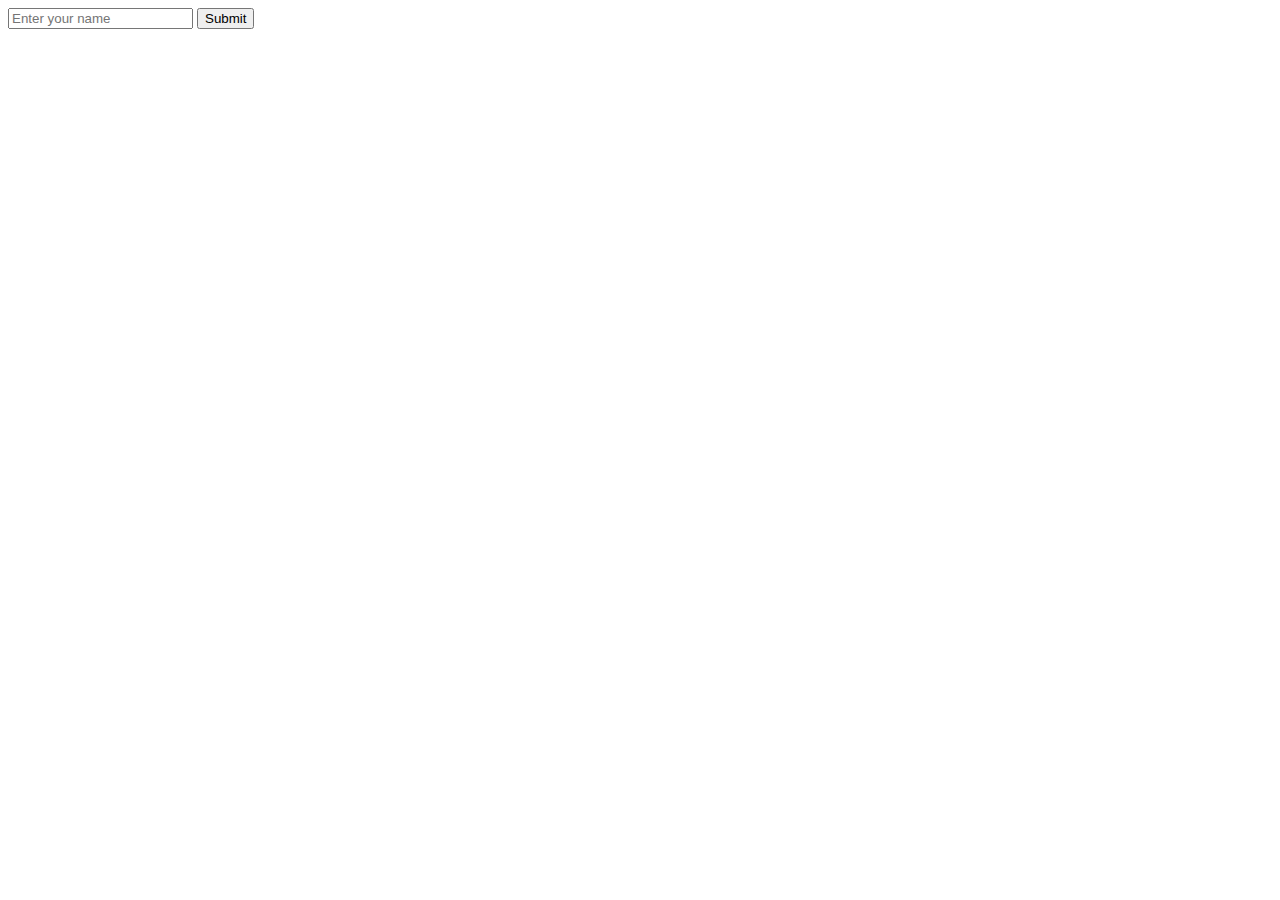
<file: src/main/java/legacy/test-form.html>
<!DOCTYPE html>
<html lang="en" xmlns:th="http://www.thymeleaf.org">
<head>
    <meta charset="UTF-8">
    <title>Test Form</title>
    <link rel="stylesheet" th:href="@{/test.css}"/>
</head>
<body>
    <form th:action="@{/processForm}" method="POST">
        <input type="text" name="name" placeholder="Enter your name"/>
        <input type="submit"/>
    </form>
</body>
</html>
</file>
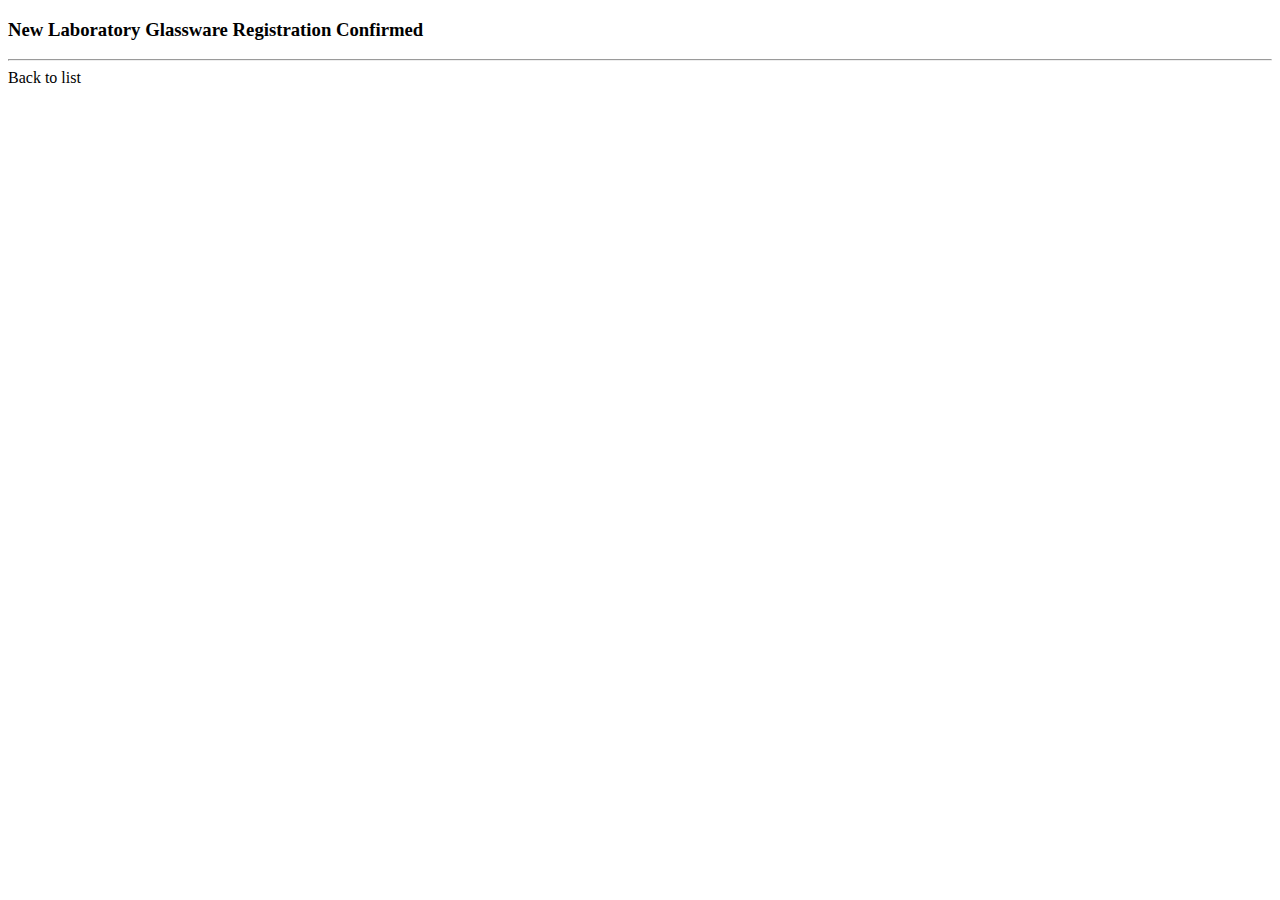
<file: src/main/resources/templates/lab-glassware-confirmation.html>
<!DOCTYPE html>
<html lang="en" xmlns:th="http://www.thymeleaf.org">
<head>
    <meta charset="UTF-8">
    <title>Saving Confirmation</title>
</head>
<body>
<h3>New Laboratory Glassware Registration Confirmed</h3>
<span th:text="${labGlasswareModel.getName()} + ' ' + ${labGlasswareModel.getLocation()}" />
<hr>
<a th:href="@{/list}">Back to list</a>
</body>
</html>
</file>
